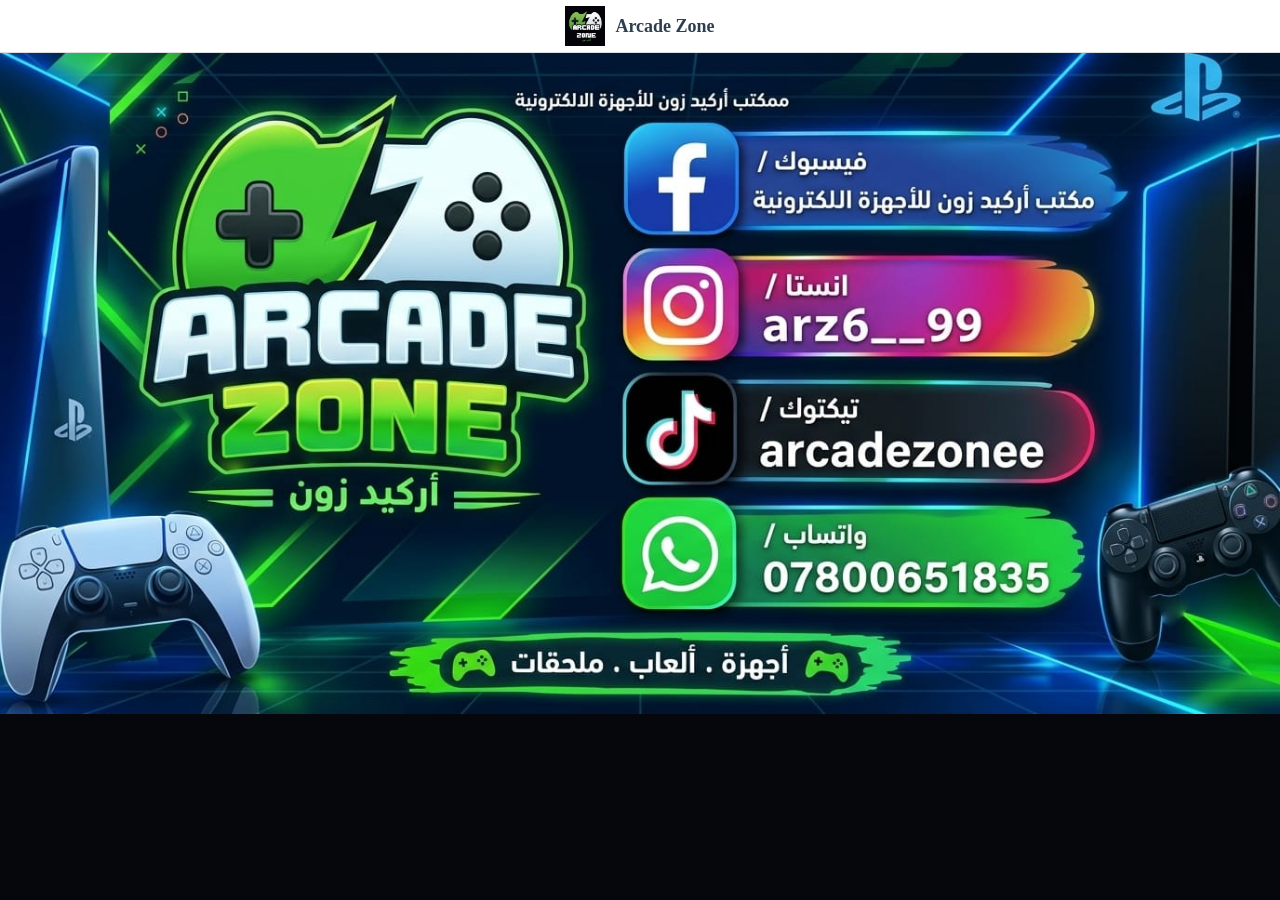
<file: index.html>
<!DOCTYPE html>
<html lang="en" manifest="cache.appcache">
<head>
<meta charset="utf-8">
<meta name="viewport" content="width=device-width,initial-scale=1">
<title>Arcade Zone</title>
  <link rel="stylesheet" href="includes/style.css">
</head>
<body>
<header class="site-header">
    <div class="header-content">
        <img src="logo.jpeg" alt="Arcade Zone Logo" class="header-logo">
        <div class="header-titles">
            <h1>Arcade Zone</h1>
        </div>
    </div>
</header>

<h3 id="UA">Detecting firmware...</h3>
<hr>

<div class="btn-container">
    <div id="state">Detecting firmware...</div>
    <div id="det"></div>
    <div id="cache"></div>
</div>

<script>
(function () {
    var stateEl = document.getElementById("state");
    var detEl = document.getElementById("det");
    var cacheEl = document.getElementById("cache");
    function setState(t, c) { stateEl.textContent = t; stateEl.className = c || ""; }
    function setCache(t, ok) { cacheEl.textContent = t; cacheEl.className = ok ? "cacheok" : ""; }
    var params = new URLSearchParams(location.search);

    var key = null, fwnum = null;
    var m = /PlayStation\s+4[\/ ](\d+)\.(\d+)/.exec(navigator.userAgent);
    if (m) {
        var minor = parseInt(m[2], 16);
        var ms = minor.toString(16);
        if (ms.length < 2) ms = "0" + ms;
        key = m[1] + "." + ms;
        fwnum = parseInt(m[1], 10) * 100 + parseInt(ms, 10);
    }
    var bug = null, why = "";
    var forced = params.get("bug");
    if (forced === "lapse" || forced === "poops") {
        bug = forced; why = "forced via ?bug=" + forced;
    } else if (!key) {
        why = "user-agent is not a PlayStation 4";
    } else if (fwnum <= 1202) {
        bug = "lapse"; why = key + " <= 12.02";
    } else if (fwnum >= 1250) {
        bug = "poops"; why = key + " >= 12.50";
    } else {
        why = key + " -- no working bug (lapse ends at 12.02, poops needs 12.50)";
    }
    detEl.innerHTML = "firmware <b>" + (key || "unknown") + "</b>"
        + " &middot; bug <b>" + (bug || "none") + "</b> &middot; " + why;

    if (!bug) { setState("UNSUPPORTED FIRMWARE", "bad"); return; }

    var target = (bug === "lapse" ? "run_lapse.html" : "run_poops.html")
        + location.search;
    function go() { setState("loading " + bug + " chain...", "warn");
                    location.replace(target); }

    function waitForTap(msg, action) {
        setState(msg, "warn");
        function fire() {
            window.removeEventListener("click", fire);
            window.removeEventListener("keydown", fire);
            action();
        }
        window.addEventListener("click", fire);
        window.addEventListener("keydown", fire);
    }

    var ac = window.applicationCache;
    if (!ac || !document.documentElement.hasAttribute("manifest")) {
        go();
    } else if (!navigator.onLine) {
        setCache("offline -- from cache", true);
        go();
    } else if (ac.status === ac.IDLE) {
        setCache("cached", true);
        go();
    } else if (ac.status === ac.UPDATEREADY) {
        try { ac.swapCache(); } catch (e) {}
        setCache("update downloaded", true);
        waitForTap("UPDATE READY -- press X or tap to reload & run",
                   function () { location.reload(); });
    } else {
        setCache("checking cache...");
        ac.addEventListener("downloading",
            function () { setCache("caching for offline (first run)..."); }, false);
        ac.addEventListener("progress", function (e) {
            if (e && e.total)
                setCache("caching " + Math.round((e.loaded / e.total) * 100) + "%");
        }, false);

        ac.addEventListener("cached", function () {
            setCache("cached for offline use", true);
            waitForTap("CACHED (first run) -- press X or tap to run", go);
        }, false);
        ac.addEventListener("updateready", function () {
            try { ac.swapCache(); } catch (e) {}
            setCache("update downloaded", true);
            waitForTap("UPDATE READY -- press X or tap to reload & run",
                       function () { location.reload(); });
        }, false);

        ac.addEventListener("noupdate", function () {
            setCache("cached -- offline ready", true);
            go();
        }, false);
        ac.addEventListener("error", function () {
            setCache("cache unavailable");
            waitForTap("CACHE FAILED -- press X or tap to run anyway", go);
        }, false);
        ac.addEventListener("obsolete", function () {
            setCache("cache obsolete");
            waitForTap("CACHE OBSOLETE -- press X or tap to run", go);
        }, false);
    }
})();
</script>
</body>
</html>
</file>
<file: includes/style.css>
/* التنسيق العام للصفحة والخلفية */
body {
    background-color: #05070d;
    background-image: url("../BG.jpeg");
    background-size: contain;
    background-position: center top;
    background-repeat: no-repeat;
    background-attachment: fixed;
    min-height: 100vh;
    color: #333333;
    margin: 0;
    padding: 10px; /* تم تقليل الحشوة من 20 إلى 10 */
    text-align: center;
    box-sizing: border-box;
}

/* إخفاء العناصر أسفل الـ header بدون التأثير على منطق الصفحة */
#UA,
hr,
.btn-container {
    display: none;
}

.site-header {
    margin: -10px -10px 10px;
    padding: 6px 10px;
    background-color: #ffffff;
    border-bottom: 1px solid #dcdde1;
}

.header-content {
    display: flex;
    align-items: center;
    justify-content: center;
    gap: 10px;
}

.header-titles h1 {
    margin: 0;
}
  .header-logo {
      height: 40px;
    }

/* تنسيق العناوين */
h1 {
    color: #2c3e50; /* أزرق داكن احترافي */
    font-size: 18px;
    margin: 0;
    font-weight: 700;
}

h2 {
    color: #2c3e50;
    font-size: 16px;
    margin: 0;
}

h3 {
    color: #ffffff;
    text-shadow: 0 1px 5px rgba(0, 0, 0, 0.85);
    font-size: 16px;
    font-weight: normal;
    margin: 0 0 20px 0;
}

/* الخط الفاصل */
hr {
    border: 0;
    border-top: 1px solid #dcdde1;
    margin: 10px auto; /* تم تقليل المسافة من 20 إلى 10 */
    width: 80%;
}

/* حاوية الأزرار والخيارات */
.btn-container {
    background-color: #ffffff;
    border-radius: 12px;
    padding: 15px; /* تم التقليل من 25 إلى 15 */
    margin: 10px auto; /* تم التقليل لرفع الصندوق الأسود للأعلى */
    width: 80%;
    max-width: 600px;
    box-shadow: 4px 4px 2px rgba(0, 0, 0, 0.411); 
}
/* تنسيق الزر الرئيسي (Jeilbrek) */
button {
    background: #db393994; /* لون برتقالي مميز وجذاب */
    color: #ffffff;
    border: none;
    border-radius: 8px;
    padding: 15px 40px;
    font-size: 18px;
    font-weight: bold;
    cursor: pointer;
    transition: background 0.3s ease, transform 0.1s ease;
    box-shadow: 1px 3px 2px rgba(68, 52, 52, 0.76);
}

button:disabled, button:hover:disabled {
    background: #8ec97f;
    box-shadow: 1px 3px 2px #5f725b;
    cursor: not-allowed;
    transform: none;
}

button:hover:not(:disabled) {
    background: #b92727d3; /* لون أغمق عند مرور الماوس */
    transform: translateY(-4px); /* حركة خفيفة للأعلى */
}

/* تخطيط القسم السفلي (الصورة ووحدة التحكم) */
.main-layout {
    display: flex; /* استخدام Flexbox لتوزيع العناصر جنبًا إلى جنب */
    justify-content: center;
    align-items: flex-start;
    gap: 20px;
    width: 90%;
    max-width: 1000px;
    margin: 0 auto;
}



/* شاشة الأوامر (Console) */
#console {
    background: #505050; 
    color: #f5f7f8; 
    font-family: 'Courier New', Courier, monospace;
    font-size: 14px; 
    padding: 15px;
    text-align: left;
    height: 180px; /* تم التقليل من 250 إلى 180 */
    border-radius: 12px;
    overflow-y: auto;
    word-wrap: break-word;
    box-shadow: inset 8px 10px 1.5px rgba(56, 59, 68, 0.829); 
    border: none;
    /* الأكواد التالية لضبط عرض الصندوق ليتطابق مع عرض الأزرار */
    width: 80%;
    max-width: 600px;
    margin: 0 auto; 
}

#state {
    color: #2c3e50;
    font-size: 22px;
    font-weight: bold;
    margin-bottom: 12px;
}

#out {
    background: #505050;
    color: #f5f7f8;
    font-family: 'Courier New', Courier, monospace;
    font-size: 14px;
    padding: 15px;
    text-align: left;
    height: 180px;
    margin: 0 auto;
    overflow-y: auto;
    white-space: pre-wrap;
    overflow-wrap: break-word;
    border-radius: 12px;
    box-shadow: inset 8px 10px 1.5px rgba(56, 59, 68, 0.829);
    width: 80%;
    max-width: 600px;
}

.ok { color: #2f7d4a; }
.bad { color: #b92727; }
.warn { color: #9a6810; }

/* خيارات الكيرنل */
#kernel-options {
    display: flex;
    justify-content: center;
    align-items: center;
    gap: 15px;
    margin-bottom: 25px;
}

#kernel-options label {
    font-size: 18px;
    color: #2c3e50;
    font-weight: 600;
    cursor: pointer;
}

/* تخصيص أزرار الاختيار (Radio buttons) */
input[type="radio"] {
    -webkit-appearance: none;
    appearance: none;
    width: 1.2rem;
    height: 1.2rem;
    border: 2px solid #bdc3c7;
    border-radius: 50%;
    background-color: #fff;
    cursor: pointer;
    vertical-align: middle;
    margin-right: 10px;
    transition: all 0.2s ease;
}

input[type="radio"]:checked {
    border-color: #db3434b4;
    border-width: 5px; /* يعطي تأثير نقطة داخلية جميلة */
    background-color: #ffffff;
    box-shadow: 0px 4px 1px #6e5353;
}

/* خيار الجيلبريك التلقائي */
.autoJb {
    margin-top: 20px;
    color: #90cc6d;
    font-weight: 500;
    display: flex;
    justify-content: center;
    align-items: center;
    gap: 10px;
}

input[type="checkbox"] {
    width: 1.2rem;
    height: 1.2rem;
    cursor: pointer;
}

.mt-2 {
    margin-top: 0; 
}
</file>
